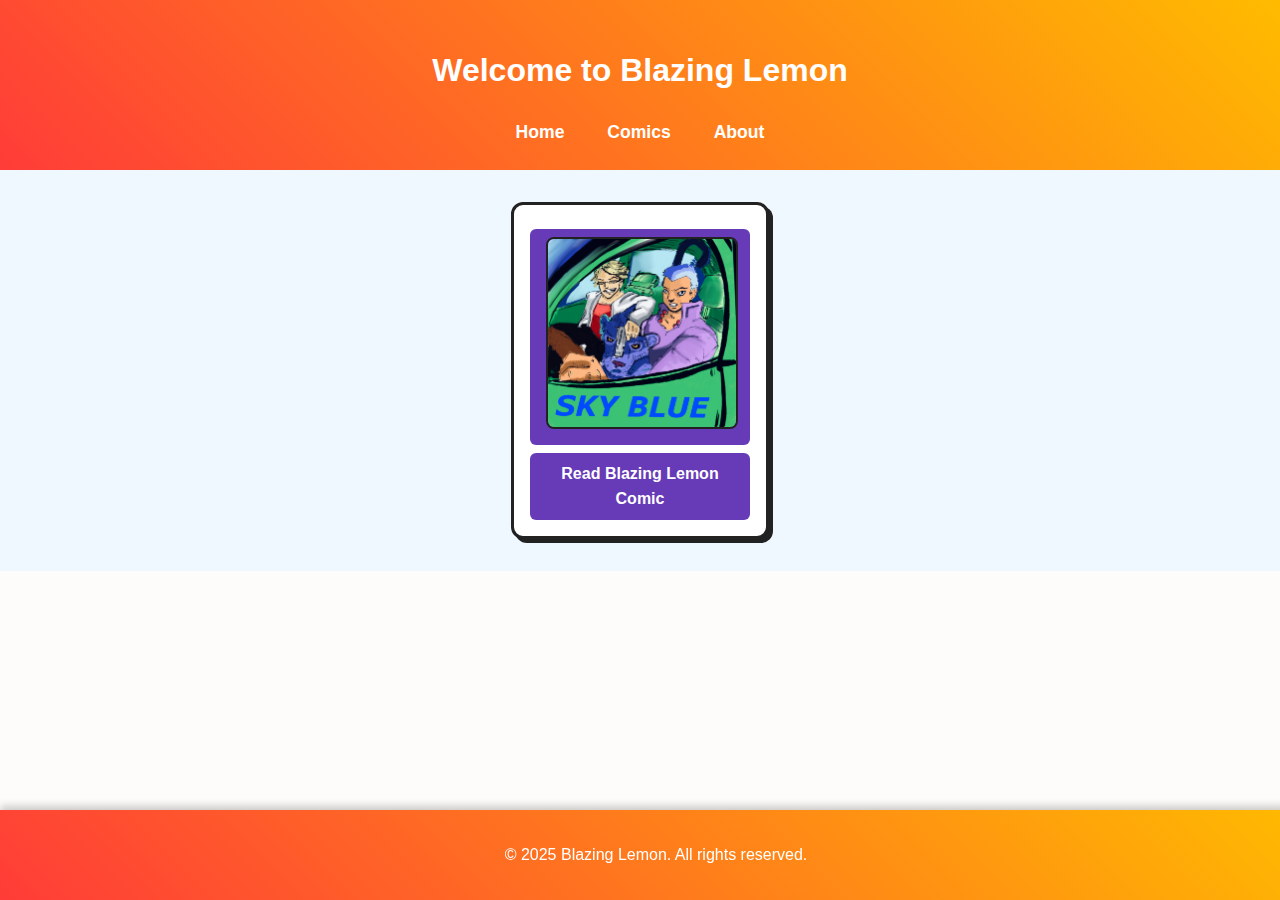
<file: index.html>
<!DOCTYPE html>
<html lang="en">
<head>
  <meta charset="UTF-8" />
  <meta name="viewport" content="width=device-width, initial-scale=1.0" />
  <title>Blazing Lemon Comics</title>
  <link rel="stylesheet" href="style.css" />
</head>
<body>
  <header>
    <h1>Welcome to Blazing Lemon</h1>
    <nav>
      <a href="index.html">Home</a>
      <a href="comics.html">Comics</a>
      <a href="about.html">About</a>
    </nav>
  </header>

  <main>
    <section class="gallery">
      <div class="comic">
        <a href="comic1.html">
          <img src="comic1.jpg" alt="Blazing Lemon Comic Cover" />
        </a>
        <a href="https://drive.google.com/file/d/1QKyBfrLHUiVTtceWSZS72CjVP31HWiwL/view?usp=drive_link" target="_blank">
          Read Blazing Lemon Comic
        </a>
      </div>
          </section>
  </main>

  <footer>
    <p>© 2025 Blazing Lemon. All rights reserved.</p>
  </footer>
</body>
</html>
</file>
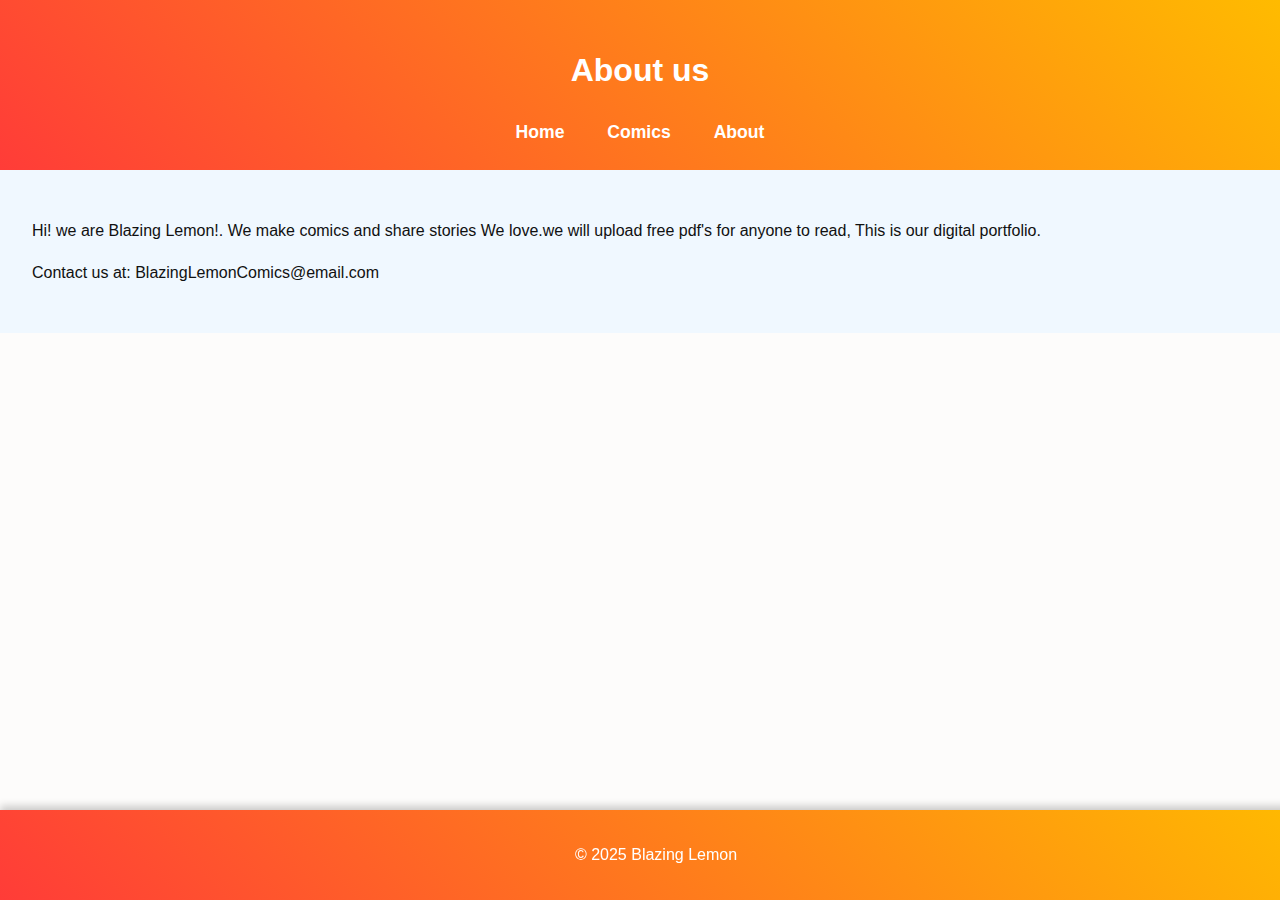
<file: about.html>
<!DOCTYPE html>
<html lang="en">
<head>
  <meta charset="UTF-8" />
  <meta name="viewport" content="width=device-width, initial-scale=1.0" />
  <title>About us</title>
  <link rel="stylesheet" href="style.css" />
</head>
<body>
  <header>
    <h1>About us</h1>
    <nav>
      <a href="index.html">Home</a>
      <a href="comics.html">Comics</a>
      <a href="about.html">About</a>
    </nav>
  </header>

  <main>
    <p>Hi! we are Blazing Lemon!. We make comics and share stories We love.we will upload free pdf's for anyone to read, This is our digital portfolio.</p>
    <p>Contact us at: BlazingLemonComics@email.com</p>
  </main>

  <footer>
    <p>© 2025 Blazing Lemon</p>
  </footer>
</body>
</html>
</file>
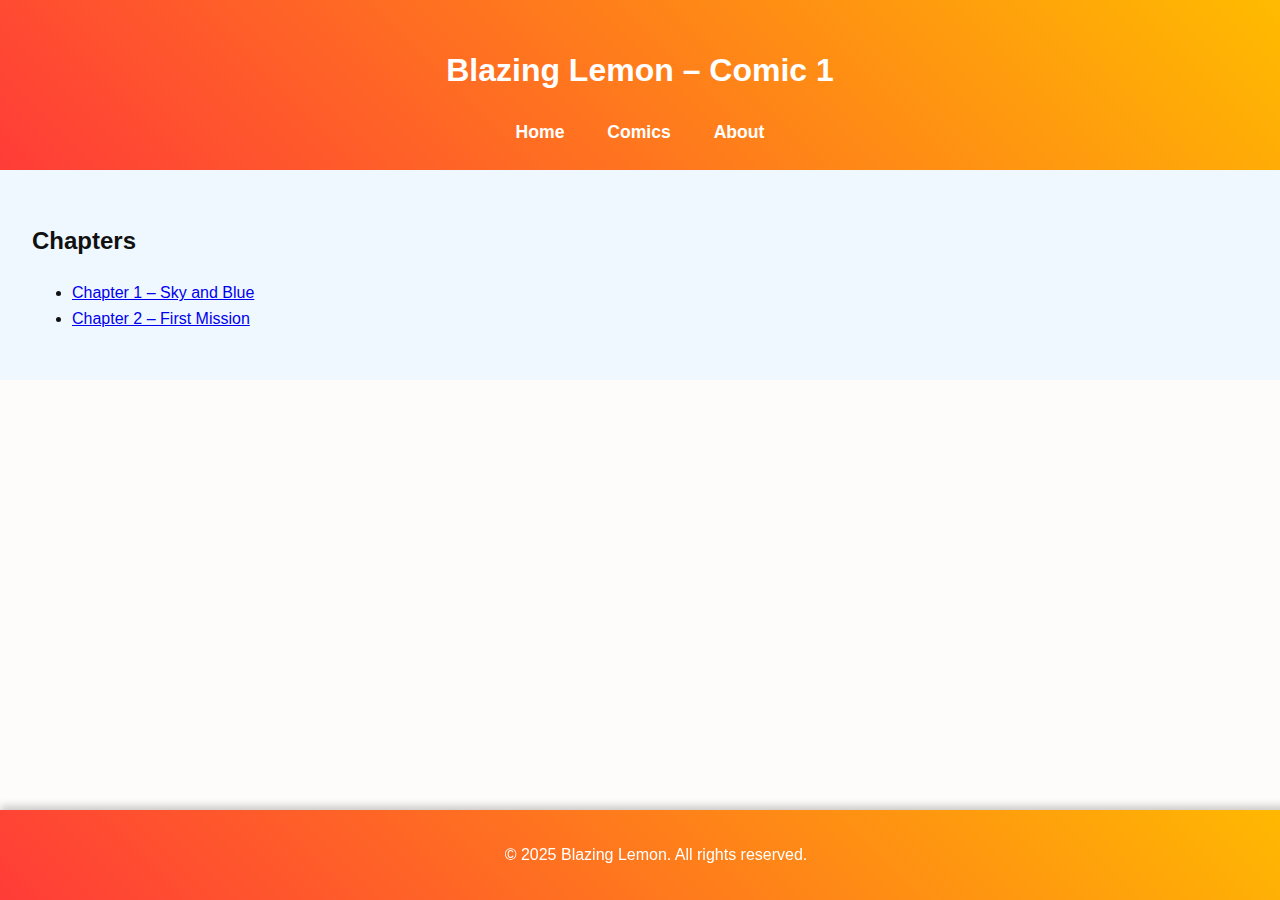
<file: comic1.html>
<!DOCTYPE html>
<html lang="en">
<head>
  <meta charset="UTF-8" />
  <meta name="viewport" content="width=device-width, initial-scale=1.0" />
  <title>Blazing Lemon – Comic 1</title>
  <link rel="stylesheet" href="style.css" />
</head>
<body>
  <header>
    <h1>Blazing Lemon – Comic 1</h1>
    <nav>
      <a href="index.html">Home</a>
      <a href="comics.html">Comics</a>
      <a href="about.html">About</a>
    </nav>
  </header>

  <main>
    <h2>Chapters</h2>
    <ul>
      <li><a href="https://drive.google.com/file/d/1QKyBfrLHUiVTtceWSZS72CjVP31HWiwL/view?usp=drive_link" target="_blank">Chapter 1 – Sky and Blue</a></li>
      <li><a href="https://drive.google.com/file/d/1xlRc7M4rfEM3NmK3t0iZVcXPOb4naCl9/view?usp=drive_link" target="_blank">Chapter 2 – First Mission</a></li>
      
    </ul>
  </main>

  <footer>
    <p>© 2025 Blazing Lemon. All rights reserved.</p>
  </footer>
</body>
</html>
</file>
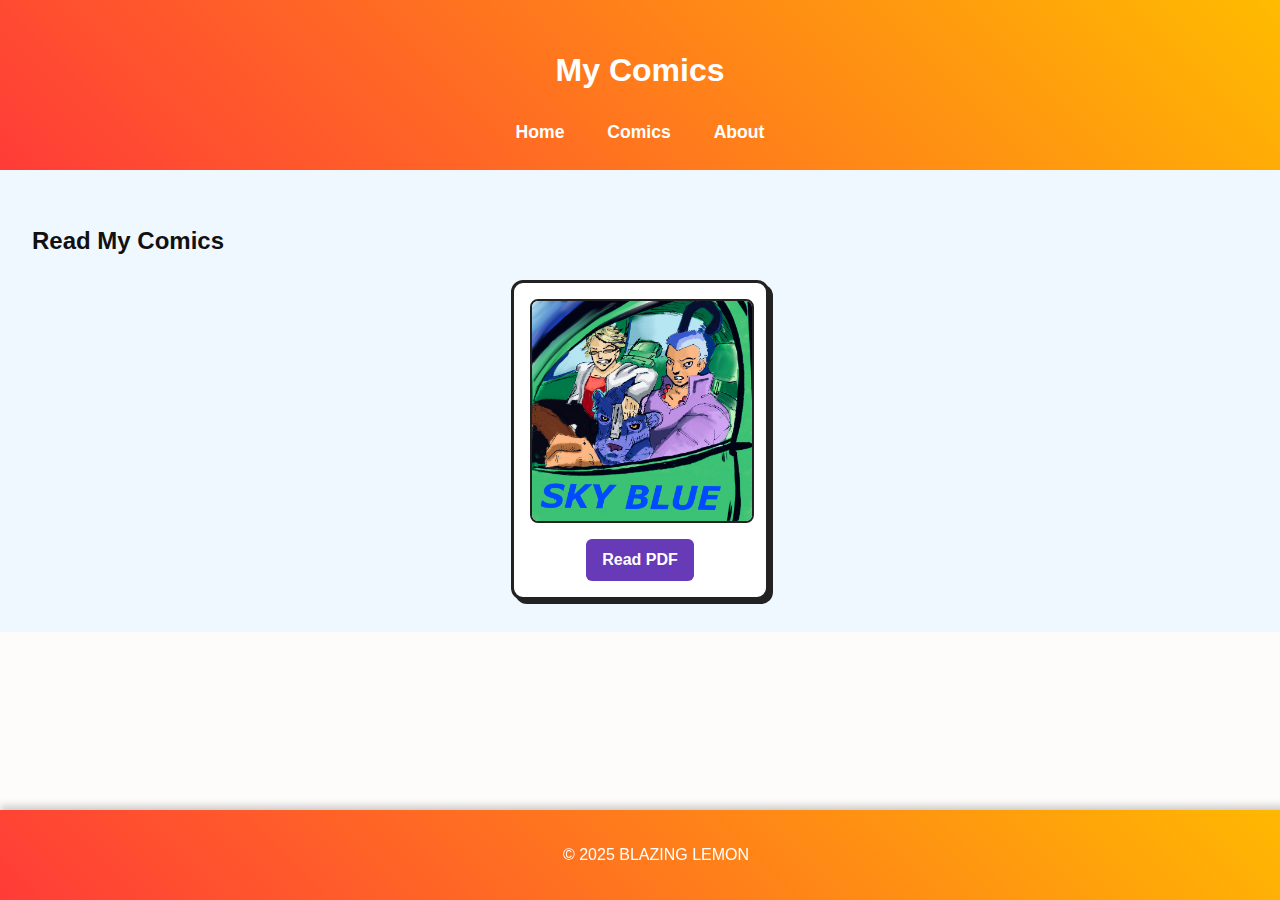
<file: comics.html>
<!DOCTYPE html>
<html lang="en">
<head>
  <meta charset="UTF-8" />
  <meta name="viewport" content="width=device-width, initial-scale=1.0" />
  <title>Comics</title>
  <link rel="stylesheet" href="style.css" />
</head>
<body>
  <header>
    <h1>My Comics</h1>
    <nav>
      <a href="index.html">Home</a>
      <a href="comics.html">Comics</a>
      <a href="about.html">About</a>
    </nav>
  </header>

  <main>
    <h2>Read My Comics</h2>
    <div class="gallery">
      <div class="comic">
        <img src="comic1.jpg" alt="Comic 1 Cover" />
        <a href="https://docs.google.com/document/d/13UQLGWjGFMiOGr8psjYhYwE8gSMIhWqu9mMHi_0zIMI/edit?usp=drive_link" target="_blank">Read PDF</a>
      </div>
      <!-- Repeat for other comics -->
    </div>
  </main>

  <footer>
    <p>© 2025 BLAZING LEMON</p>
  </footer>
</body>
</html>
</file>
<file: style.css>
body {
    font-family: 'Segoe UI', 'Helvetica Neue', sans-serif;
    margin: 0;
    padding: 0;
    line-height: 1.6;
    background: #fdfcfb;
    color: #111;
  }
  
  header {
    background: linear-gradient(45deg, #ff3c38, #ffbb00);
    color: white;
    padding: 1.5rem;
    text-align: center;
    box-shadow: 0 4px 8px rgba(0,0,0,0.2);
  }
  
  nav a {
    color: white;
    margin: 0 1.2rem;
    text-decoration: none;
    font-weight: 600;
    font-size: 1.1rem;
  }
  
  nav a:hover {
    text-decoration: underline;
    color: #ffeb3b;
  }
  
  main {
    padding: 2rem;
    background: #f0f8ff;
  }
  
  footer {
    background: linear-gradient(45deg, #ff3c38, #ffbb00);
    color: white;
    text-align: center;
    padding: 1rem;
    position: fixed;
    width: 100%;
    bottom: 0;
    box-shadow: 0 -4px 8px rgba(0,0,0,0.2);
  }
  
  .gallery {
    display: flex;
    gap: 2rem;
    flex-wrap: wrap;
    justify-content: center;
  }
  
  .comic {
    background: #ffffff;
    padding: 1rem;
    border-radius: 12px;
    box-shadow: 4px 4px 0 #222;
    width: 220px;
    text-align: center;
    border: 3px solid #222;
    transition: transform 0.2s, box-shadow 0.2s;
  }
  
  .comic:hover {
    transform: scale(1.05);
    box-shadow: 6px 6px 0 #444;
  }
  
  .comic img {
    width: 100%;
    height: auto;
    border-radius: 8px;
    border: 2px solid #222;
  }
  
  .comic a {
    display: inline-block;
    margin-top: 0.5rem;
    background: #673ab7;
    color: white;
    padding: 0.5rem 1rem;
    border-radius: 6px;
    text-decoration: none;
    font-weight: 600;
  }
  
  .comic a:hover {
    background: #512da8;
  }
</file>
